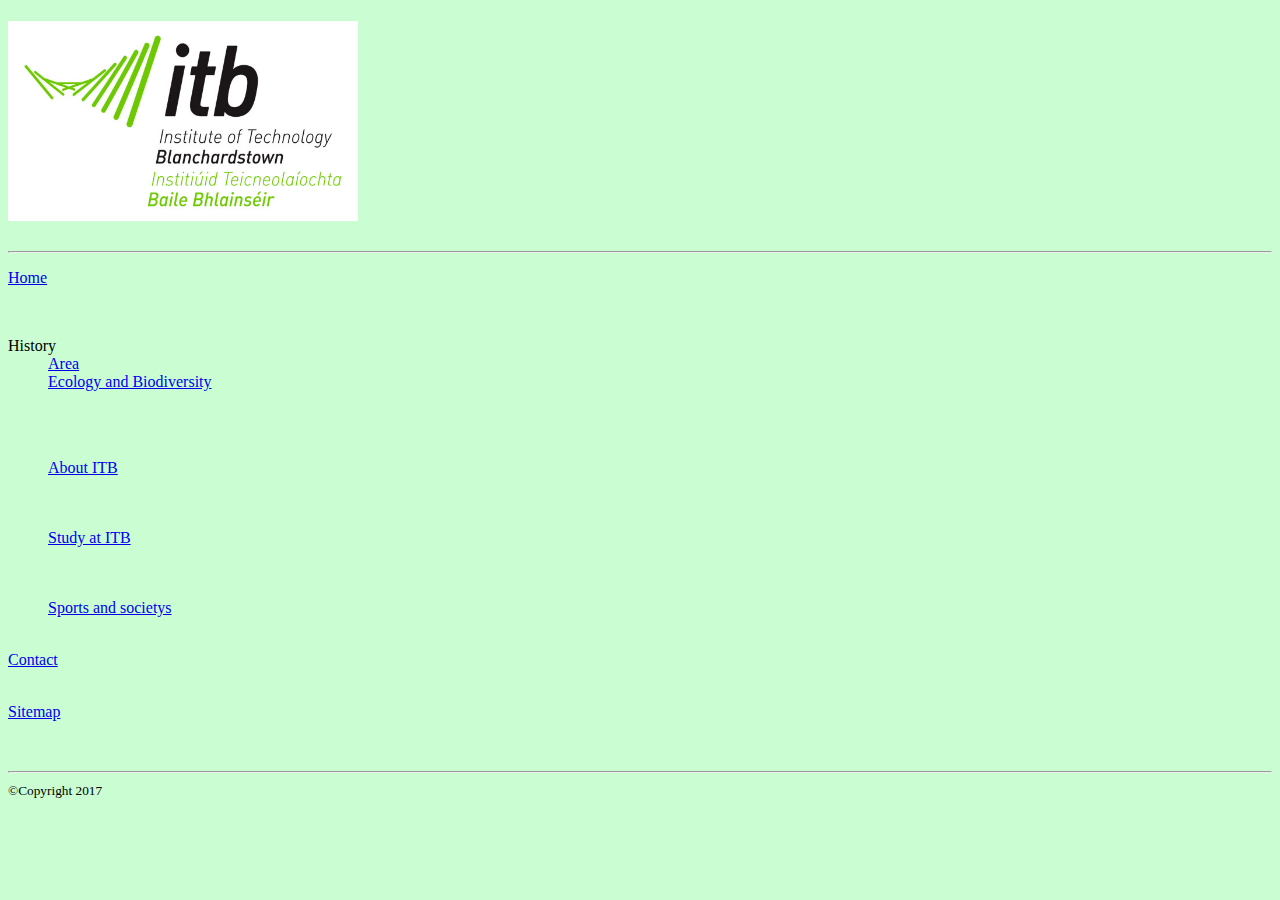
<file: sitemap.html>
<!DOCTYPE html>
<html lang ="en">


<head>
    <meta charset="utf-8">
    <title>Sitemap</title> 
<link href="css/sitemap.css" rel="stylesheet" type="text/css">
</head>


<body>
<h1><img src="images/itblogo.png" alt="logo R" width="350" height="200"></h1><!-- The header with the link to index -->

<hr>
<dl>
  <dt><a href="index.html">Home<a></dt>
</dl>

<br>
<dl>
    <dt>History</dt>
    <dd><a href="area.html">Area</a></dd>
    <dd><a href="ecology.html">Ecology and Biodiversity</a></dd>
 </dl>
<br>
<dl>
  <br>
    <dd><a href="about.html">About ITB</a></dd>
</dl>
</br
<dl>
  <br>
    <dd><a href="study.html">Study at ITB</a></dd>
</dl>
<br>

<dl>
  <br>
    <dd><a href="sports.html">Sports and societys</a></dd>
</dl>
</br
  <dt><a href="contact.html">Contact</a></dt>
  <dd></dd>
</dl>
<br>
<dl>
  <dt><a href="sitemap.html">Sitemap</a></dt>
  <dd></dd>
  <dd></dd>
</dl>
<br>
<dl>
  <dt></dt>
  <dd></dd>
  <dd></dd>
</dl>


<hr>

<footer><small>&copy;Copyright 2017</small></footer>  <!-- This is my copyright. -->
</body>
</html>
</file>
<file: css/sitemap.css>
body {
		background: rgb(202, 253, 210);
}
</file>
